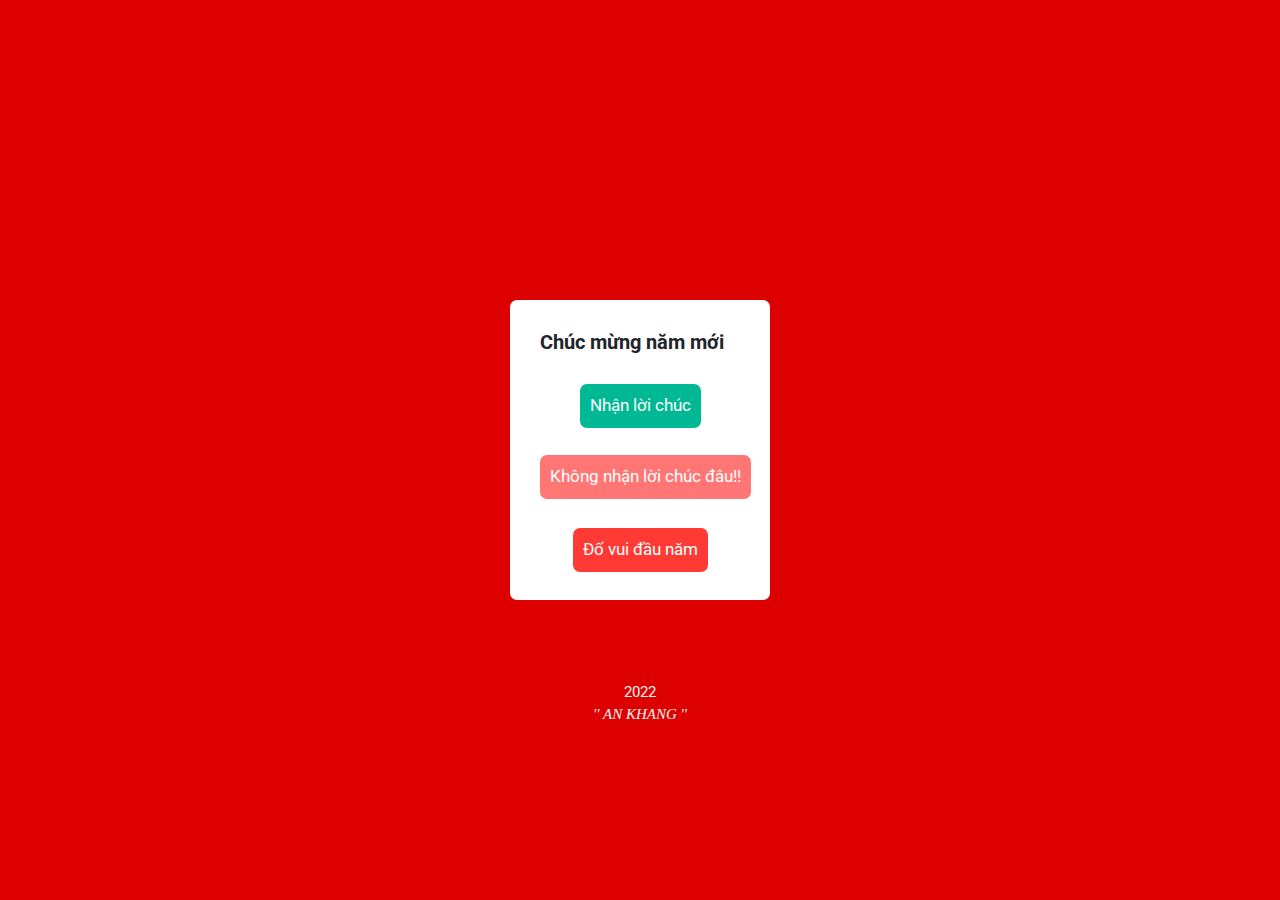
<file: noindex.html>
<!DOCTYPE html>
<html lang="en">
<head>
    <meta charset="UTF-8">
    <meta http-equiv="X-UA-Compatible" content="IE=edge">
    <meta name="viewport" content="width=device-width, initial-scale=1.0">
    <link rel="icon" type="image/png" href="./img/logo1.jpg" /> 
    <title>Happy new year</title>
    <link href='https://maxcdn.bootstrapcdn.com/font-awesome/4.2.0/css/font-awesome.min.css' rel='stylesheet'/>
    <link href='https://maxcdn.bootstrapcdn.com/bootstrap/4.0.0-beta.3/css/bootstrap.min.css' rel='stylesheet'/>

    <link rel="stylesheet" href="css/sweetalert2.min.css">
    <link rel="stylesheet" href="css/main.css">
    <link rel="stylesheet" href="css/background.css">
</head>
<body>
    
    <div class="wrapper">
        
        <div class="header">Chúc mừng năm mới</div>
        <div class="gift">
            <button onclick="tom_orion()"><a href="#">Nhận lời chúc</a></button>
        </div>
        <div class="no-gift">
            <button id="no" class="btn__no-gift"><a href="#">Không nhận lời chúc đâu!!</a></button>
        </div>
        <div class="gift1">
            <button onclick="tom_orion2()" class="btn__gift1"><a href="#">Đố vui đầu năm</a></button>
        </div>

    </div>
    <div class="wrapper2">
    <ul class="bg-bubbles">
        <li>
          <img src="./img/timg.gif" style="width: 100%; height: 100%" />
        </li>
        <li>
          <img src="./img/timg.gif" style="width: 100%; height: 100%" />
        </li>
        <li>
          <img src="./img/timg.gif" style="width: 100%; height: 100%" />
        </li>
        <li>
          <img src="./img/timg.gif" style="width: 100%; height: 100%" />
        </li>
        <li>
          <img src="./img/timg.gif" style="width: 100%; height: 100%" />
        </li>
        <li>
          <img src="./img/timg.gif" style="width: 100%; height: 100%" />
        </li>
        <li>
          <img src="./img/timg.gif" style="width: 100%; height: 100%" />
        </li>
        <li>
          <img src="./img/timg.gif" style="width: 100%; height: 100%" />
        </li>
        <li>
          <img src="./img/timg.gif" style="width: 100%; height: 100%" />
        </li>
        <li>
          <img src="./img/timg.gif" style="width: 100%; height: 100%" />
        </li>
      </ul>
    </div>

    


    <script src="js/alert.js"></script>

    <script
  src="https://code.jquery.com/jquery-3.4.1.js"
  integrity="sha256-WpOohJOqMqqyKL9FccASB9O0KwACQJpFTUBLTYOVvVU="
  crossorigin="anonymous"></script>
    <script src="./config.js"></script>
    <script src="./js/main.js"></script>
    <!--1 cụm đấy 79 80 81 82-93 -->
    <script type="text/javascript" src="js/jquery-3.2.1.min.js"></script>
	<script type="text/javascript" src="js/bootstrap.min.js"></script>
	<script type="text/javascript" src="js/typed.min.js"></script>
    <script type="text/javascript">
		$(document).ready(function() {
			var typed = new Typed('.hello', {
				strings: ["'' AN KHANG ''", "'' THỊNH VƯỢNG ''", "'' PHÁT TÀI, PHÁT LỘC ''"],
				loop: true,
				typeSpeed: 30,
            backSpeed: 30,
				cursorChar: '',
                smartBackspace: true
			});
		});
	</script>
    
    <script src='https://code.jquery.com/jquery-3.2.1.min.js'></script>
    <script src='https://lipis.github.io/bootstrap-sweetalert/dist/sweetalert.js'></script>
    
    <footer>
        <p  class="hello"></p>
    </footer>
</body>
<footer>
    <p class="foot">2022</a></p>
</footer>
</html>
</file>
<file: css/main.css>
@import url("https://fonts.googleapis.com/css2?family=Roboto:wght@500&display=swap");
@import url("https://fonts.googleapis.com/css2?family=Fuzzy+Bubbles:wght@700&family=Roboto:wght@500&display=swap");
@import url("https://fonts.googleapis.com/css2?family=Bungee&family=Fuzzy+Bubbles:wght@700&family=Pacifico&family=Roboto:wght@500&family=Tourney:ital,wght@1,100&display=swap");

body{
    display: flex;
    align-items: center;
    justify-content: center;
    min-height: 100vh;
    background-color: rgba(235, 12, 12, 0.925);
}
.hello
{
    display: flex;
    align-items: center;
    justify-content: center; 
    margin-top: 44px;
    color:whitesmoke;
    font-weight: 400;
    font-style: oblique;
    font-family: 'Optima';
}

.wrapper{
    background-color: white;
    border-radius: 7px;
    padding: 30px;
    height: 300px;
    width: 260px;
    z-index: 2;
}

.wrapper2 {
    background: #DD0000;
    background: -webkit-linear-gradient(top left, #DD0000 0%, #DD0000 100%);
    background: linear-gradient(to bottom right, #DD0000 0%, #DD0000 100%);
    background-color:rgba(255,255,255,0.9);
    position: absolute;
    top:0;
    left: 0;
    width: 100%;
    height: 100%;
    overflow: hidden;
    z-index: 0;
  }

.gift{
    text-align: center;
    margin-top: 30px;
}
.gift1{
    text-align: center;
    margin-top: 100px;
}

.no-gift{
    margin-top: 27px;
}

.header{
    font:bold 20px "Roboto", sans-serif;
}

a,
a:hover,
a:focus,
a:active {
  text-decoration: none;
  color: inherit;
  font: 17px "Roboto", sans-serif;
  color: white;
}

button{
    background-color: #00b894;
    border: none;
    padding: 10px;
    border-radius: 7px;
}

footer{
    position:absolute;
    margin-top: 500px;
}


  .btn__no-gift{
    position: absolute;
    background-color: #ff7675;
    transition: all 0.1s ease-out;
    color: white;
    font-weight: 500;
}

.btn__gift1{
    background-color: rgba(255, 8, 0, 0.801);
    transition: all 0.1s ease-out;
    color: white;
    font-weight: 500;
}

p
{
    color:whitesmoke;
    font-weight: 500;
    font: 15px "Roboto", sans-serif;
}

@media screen and (max-width: 400px) {

    .wrapper{
        background-color: white;
        border-radius: 7px;
        padding: 30px;
        height: 335px;
        width: 300px;
        z-index: 2;
    }

}

@media screen and (max-width: 247px) {

    .wrapper{
        background-color: white;
        border-radius: 7px;
        padding: 30px;
        height: 335px;
        width: 300px;
        font-size: small;
        z-index: 2;
    }
    .header
    {
        font-size: 17px;
    }
}

@media screen and (max-width: 700px) {

    .wrapper{
        background-color: white;
        border-radius: 7px;
        padding: 30px;
        height: 315px;
        width: 270px;
        z-index: 2;
    }

}
</file>
<file: css/background.css>
.bg-bubbles {
    top: 0;
    left: 0;
    width: 100%;
    height: 100%;
    z-index: 1;
  }
  .bg-bubbles li {
    position: absolute;
    list-style: none;
    display: block;
    width: 40px;
    height: 40px;
    background-color: rgba(255, 255, 255, 0.15);
    bottom: -160px;
    -webkit-animation: square 30s infinite;
    animation: square 30s infinite;
    -webkit-transition-timing-function: linear;
    transition-timing-function: linear;
  }
  .bg-bubbles li:nth-child(1) {
    left: 10%;
  }
  .bg-bubbles li:nth-child(2) {
    left: 20%;
    width: 80px;
    height: 80px;
    -webkit-animation-delay: 2s;
            animation-delay: 2s;
    -webkit-animation-duration: 17s;
            animation-duration: 17s;
  }
  .bg-bubbles li:nth-child(3) {
    left: 25%;
    -webkit-animation-delay: 4s;
            animation-delay: 4s;
  }
  .bg-bubbles li:nth-child(4) {
    left: 40%;
    width: 60px;
    height: 60px;
    -webkit-animation-duration: 22s;
            animation-duration: 22s;
    background-color: rgba(255, 255, 255, 0.25);
  }
  .bg-bubbles li:nth-child(5) {
    left: 70%;
  }
  .bg-bubbles li:nth-child(6) {
    left: 80%;
    width: 120px;
    height: 120px;
    -webkit-animation-delay: 3s;
            animation-delay: 3s;
    background-color: rgba(255, 255, 255, 0.2);
  }
  .bg-bubbles li:nth-child(7) {
    left: 32%;
    width: 160px;
    height: 160px;
    -webkit-animation-delay: 7s;
            animation-delay: 7s;
  }
  .bg-bubbles li:nth-child(8) {
    left: 55%;
    width: 20px;
    height: 20px;
    -webkit-animation-delay: 15s;
            animation-delay: 15s;
    -webkit-animation-duration: 40s;
            animation-duration: 40s;
  }
  .bg-bubbles li:nth-child(9) {
    left: 25%;
    width: 10px;
    height: 10px;
    -webkit-animation-delay: 2s;
            animation-delay: 2s;
    -webkit-animation-duration: 40s;
            animation-duration: 40s;
    background-color: rgba(255, 255, 255, 0.3);
  }
  .bg-bubbles li:nth-child(10) {
    left: 90%;
    width: 160px;
    height: 160px;
    -webkit-animation-delay: 11s;
            animation-delay: 11s;
  }
  @-webkit-keyframes square {
    0% {
      -webkit-transform: translateY(0);
              transform: translateY(0);
    }
    100% {
      -webkit-transform: translateY(-900px) rotate(600deg);
              transform: translateY(-900px) rotate(600deg);
    }
  }
  @keyframes square {
    0% {
      -webkit-transform: translateY(0);
              transform: translateY(0);
    }
    100% {
      -webkit-transform: translateY(-900px) rotate(600deg);
              transform: translateY(-900px) rotate(600deg);
    }
  }
</file>
